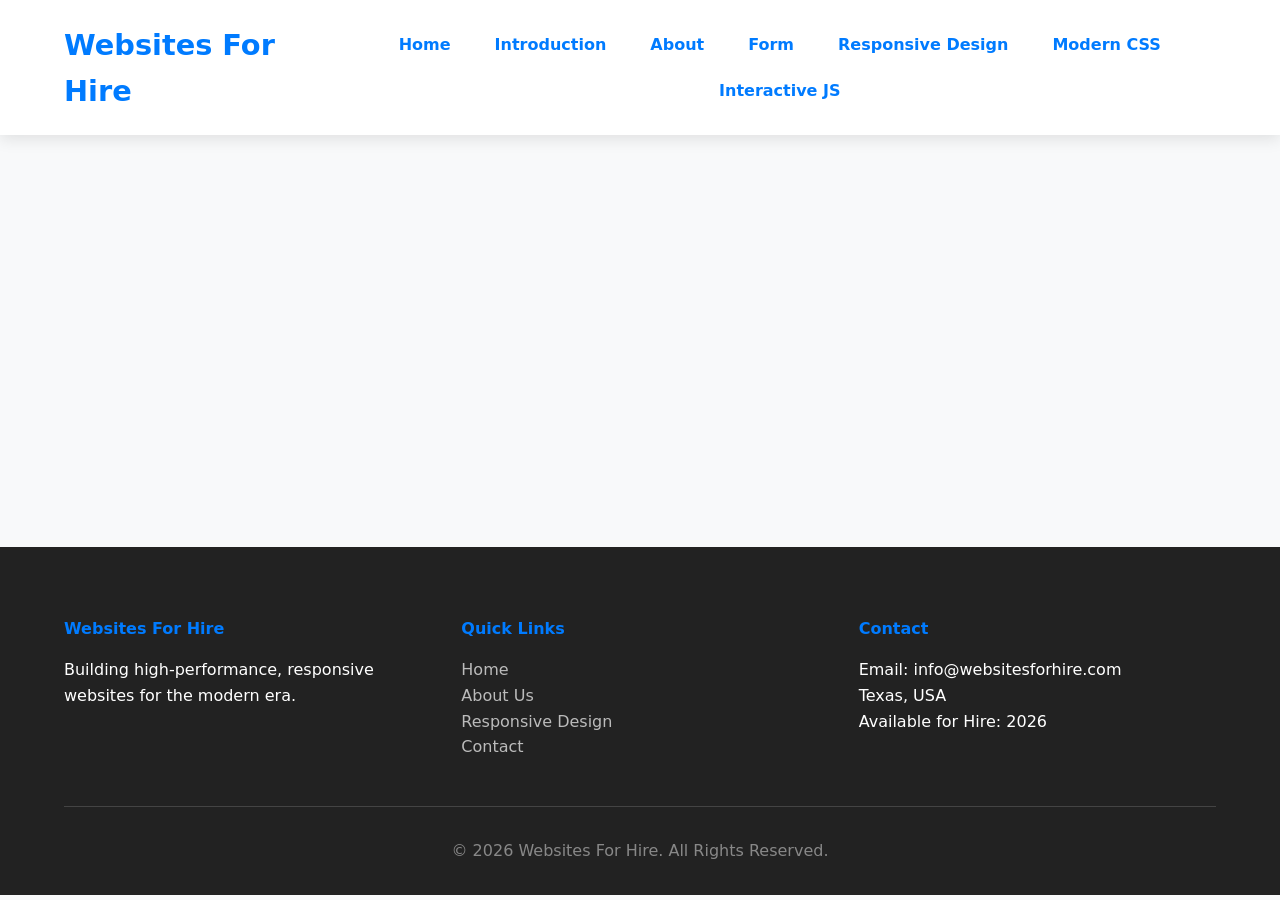
<file: index.html>
<!DOCTYPE html>
<html lang="en">
<head>
    <meta charset="UTF-8">
    <meta name="viewport" content="width=device-width, initial-scale=1.0">
    <title>Home | Websites For Hire</title>
    <link rel="stylesheet" href="CSS/styles.css">
</head>
<body>
    <section class="header-main-container">
        <nav class="nav-container">
            <h1 class="brand-name">Websites For Hire</h1>
            <ul class="nav-links">
                <li><a href="index.html">Home</a></li>
                <li><a href="second-page.html">Introduction</a></li>
                <li><a href="about.html">About</a></li>
                <li><a href="form-page.html">Form</a></li>
                <li><a href="responsive-design.html">Responsive Design</a></li>
                <li><a href="modern-css.html">Modern CSS</a></li>
                <li><a href="interactive-js.html">Interactive JS</a></li>
            </ul>
        </nav>
    </section>

    <main class="container">
        <section class="hero-card reveal">
            <h1>I Build <span class="typing-text"></span></h1>
            <p>Welcome to my professional development portfolio. I specialize in high-performance, responsive websites.</p>
            <a href="second-page.html" class="btn-primary">Get Started</a>
        </section>
    </main>
    <footer>
        <section class="footer-container">
            <section class="footer-column">
                <h4>Websites For Hire</h4>
                <p>Building high-performance, responsive websites for the modern era.</p>
            </section>

            <section class="footer-column">
                <h4>Quick Links</h4>
                <ul>
                    <li><a href="index.html">Home</a></li>
                    <li><a href="about.html">About Us</a></li>
                    <li><a href="responsive-design.html">Responsive Design</a></li>
                    <li><a href="form-page.html">Contact</a></li>
                </ul>
            </section>

            <section class="footer-column">
                <h4>Contact</h4>
                <ul>
                    <li>Email: info@websitesforhire.com</li>
                    <li>Texas, USA</li>
                    <li>Available for Hire: 2026</li>
                </ul>
            </section>
        </section>

        <section class="footer-bottom">
            <p>&copy; 2026 Websites For Hire. All Rights Reserved.</p>
        </section>
    </footer>
    
    <script src="JS/script.js"></script>
</body>
</html>
</file>
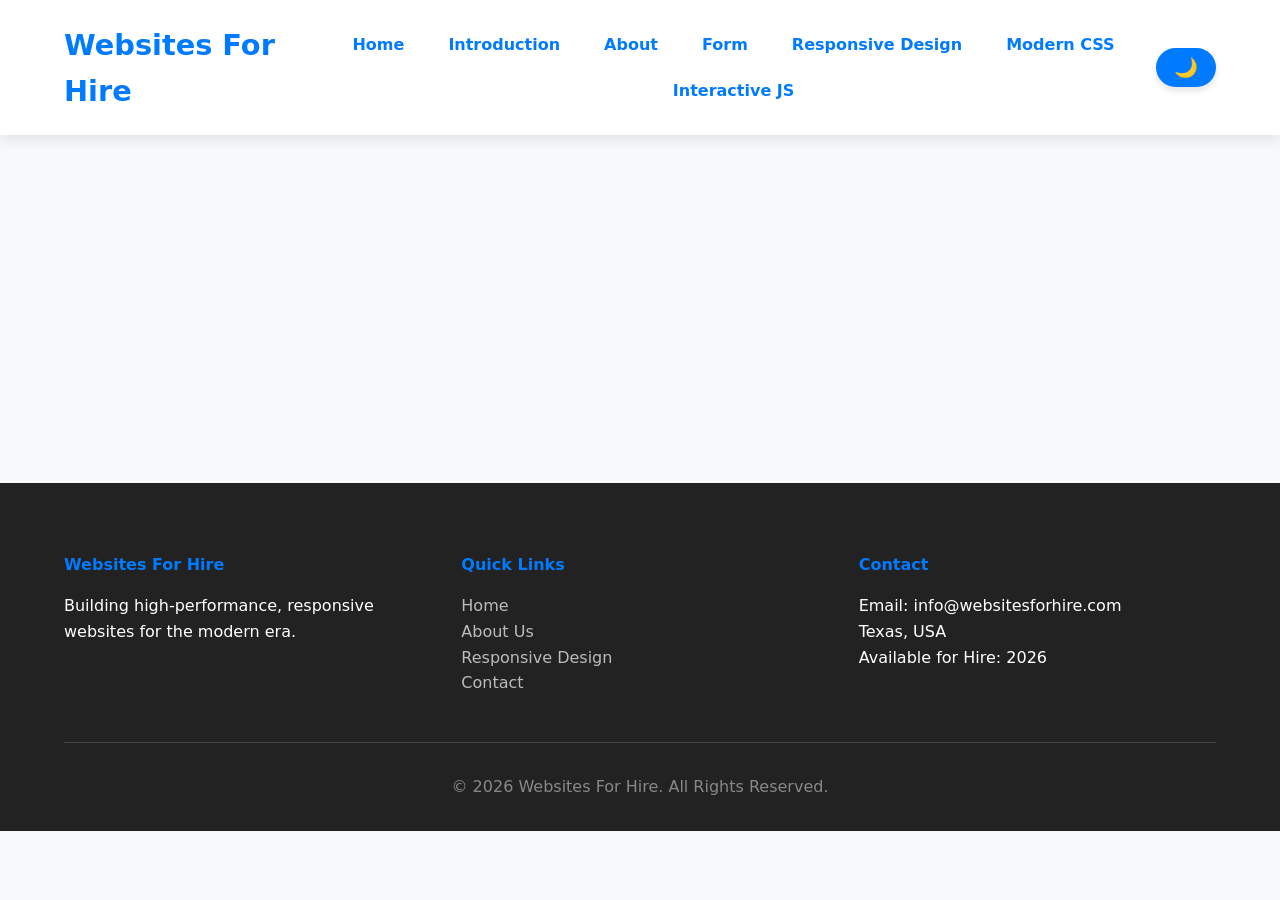
<file: about.html>
<!DOCTYPE html>
<html lang="en">
<head>
    <meta charset="UTF-8">
    <meta name="viewport" content="width=device-width, initial-scale=1.0">
    <title>About | Websites For Hire</title>
    <link rel="stylesheet" href="CSS/styles.css">
</head>
<body>
    <div class="header-main-container">
        <nav class="nav-container">
            <h1 class="brand-name">Websites For Hire</h1>
            <ul class="nav-links">
                <li><a href="index.html">Home</a></li>
                <li><a href="second-page.html">Introduction</a></li>
                <li><a href="about.html">About</a></li>
                <li><a href="form-page.html">Form</a></li>
                <li><a href="responsive-design.html">Responsive Design</a></li>
                <li><a href="modern-css.html">Modern CSS</a></li>
                <li><a href="interactive-js.html">Interactive JS</a></li>
            </ul>
            <button id="theme-toggle">🌙</button>
        </nav>
    </div>

    <main class="container">
        <section class="hero-card reveal">
            <h2>Our Mission</h2>
            <p>Websites For Hire was founded to provide professional, accessible, and high-speed web solutions for businesses of all sizes.</p>
        </section>
    </main>
    <footer>
        <div class="footer-container">
            <div class="footer-column">
                <h4>Websites For Hire</h4>
                <p>Building high-performance, responsive websites for the modern era.</p>
            </div>

            <div class="footer-column">
                <h4>Quick Links</h4>
                <ul>
                    <li><a href="index.html">Home</a></li>
                    <li><a href="about.html">About Us</a></li>
                    <li><a href="responsive-design.html">Responsive Design</a></li>
                    <li><a href="form-page.html">Contact</a></li>
                </ul>
            </div>

            <div class="footer-column">
                <h4>Contact</h4>
                <ul>
                    <li>Email: info@websitesforhire.com</li>
                    <li>Texas, USA</li>
                    <li>Available for Hire: 2026</li>
                </ul>
            </div>
        </div>

        <div class="footer-bottom">
            <p>&copy; 2026 Websites For Hire. All Rights Reserved.</p>
        </div>
    </footer>
    
    <script src="JS/script.js"></script>
</body>
</html>
</file>
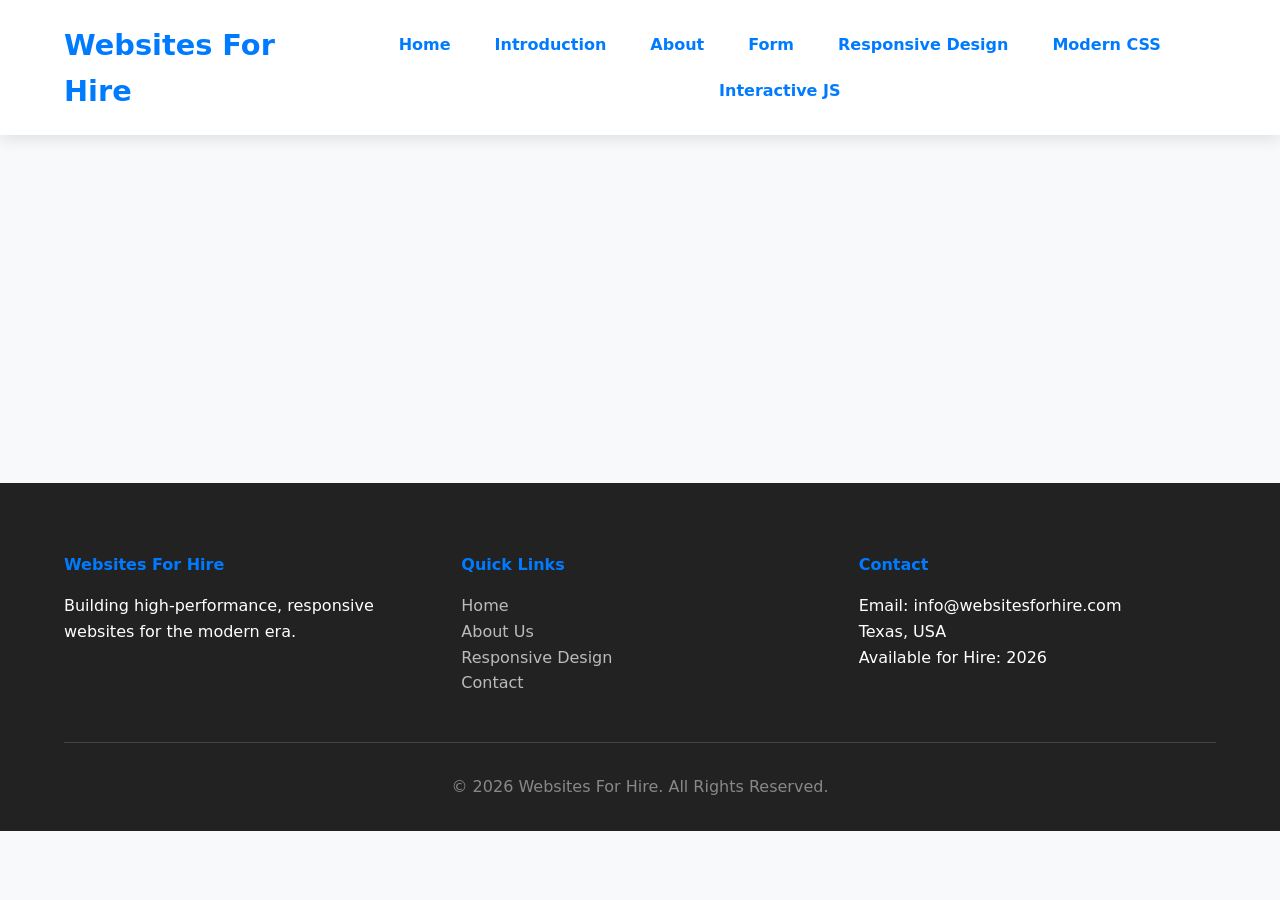
<file: interactive-js.html>
<!DOCTYPE html>
<html lang="en">
<head>
    <meta charset="UTF-8">
    <meta name="viewport" content="width=device-width, initial-scale=1.0">
    <title>Interactive JS | Websites For Hire</title>
    <link rel="stylesheet" href="CSS/styles.css">
</head>
<body>
    <div class="header-main-container">
        <nav class="nav-container">
            <h1 class="brand-name">Websites For Hire</h1>
            <ul class="nav-links">
                <li><a href="index.html">Home</a></li>
                <li><a href="second-page.html">Introduction</a></li>
                <li><a href="about.html">About</a></li>
                <li><a href="form-page.html">Form</a></li>
                <li><a href="responsive-design.html">Responsive Design</a></li>
                <li><a href="modern-css.html">Modern CSS</a></li>
                <li><a href="interactive-js.html">Interactive JS</a></li>
            </ul>
        </nav>
    </div>

    <main class="container">
        <section class="hero-card reveal">
            <h2>JavaScript Interactivity</h2>
            <p>This page demonstrates how JavaScript can detect when you scroll and trigger beautiful animations automatically.</p>
        </section>
    </main>
    <footer>
        <div class="footer-container">
            <div class="footer-column">
                <h4>Websites For Hire</h4>
                <p>Building high-performance, responsive websites for the modern era.</p>
            </div>

            <div class="footer-column">
                <h4>Quick Links</h4>
                <ul>
                    <li><a href="index.html">Home</a></li>
                    <li><a href="about.html">About Us</a></li>
                    <li><a href="responsive-design.html">Responsive Design</a></li>
                    <li><a href="form-page.html">Contact</a></li>
                </ul>
            </div>

            <div class="footer-column">
                <h4>Contact</h4>
                <ul>
                    <li>Email: info@websitesforhire.com</li>
                    <li>Texas, USA</li>
                    <li>Available for Hire: 2026</li>
                </ul>
            </div>
        </div>

        <div class="footer-bottom">
            <p>&copy; 2026 Websites For Hire. All Rights Reserved.</p>
        </div>
    </footer>
    
    <script src="JS/script.js"></script>
</body>
</html>
</file>
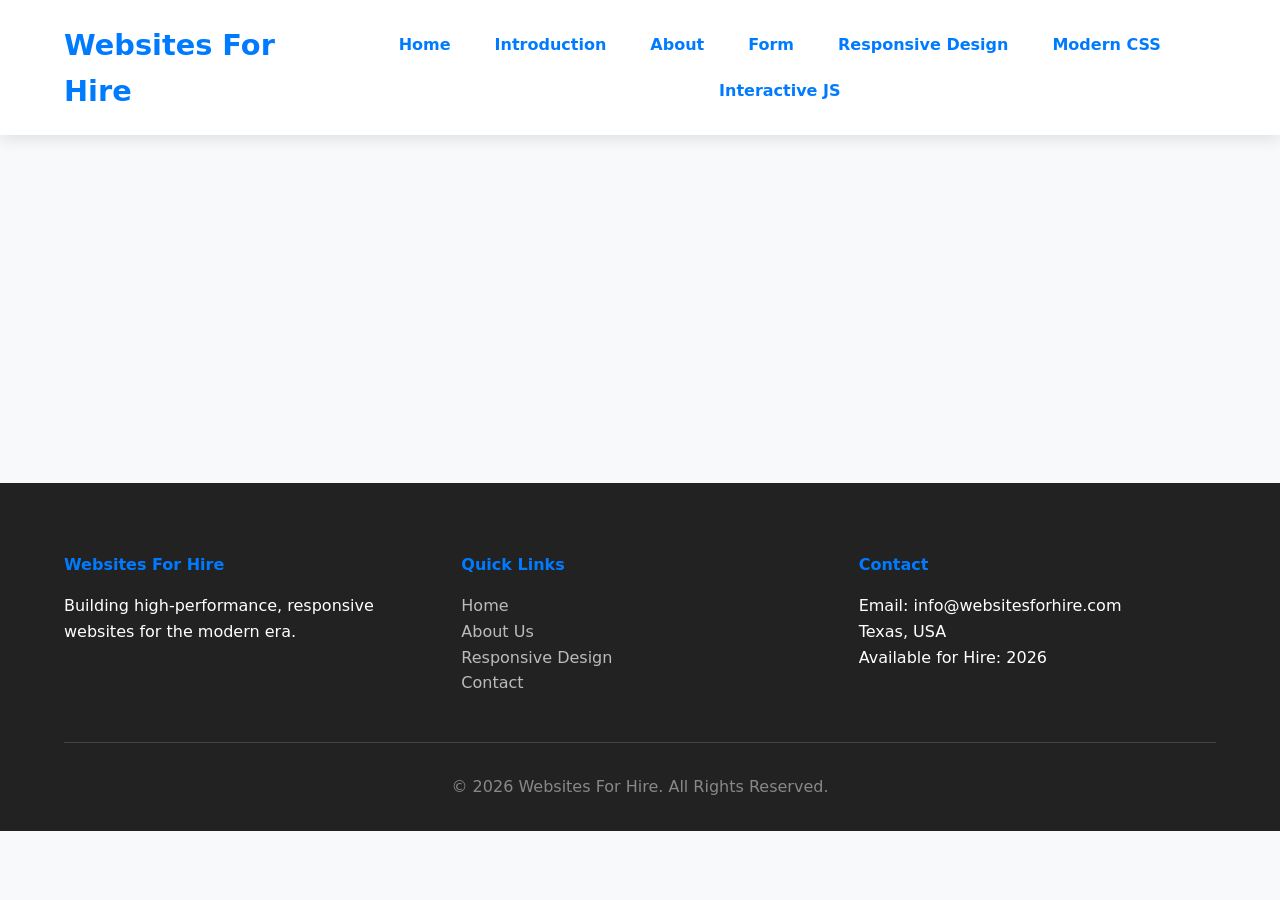
<file: modern-css.html>
<!DOCTYPE html>
<html lang="en">
<head>
    <meta charset="UTF-8">
    <meta name="viewport" content="width=device-width, initial-scale=1.0">
    <title>Modern CSS | Websites For Hire</title>
    <link rel="stylesheet" href="CSS/styles.css">
</head>
<body>
    <div class="header-main-container">
        <nav class="nav-container">
            <h1 class="brand-name">Websites For Hire</h1>
            <ul class="nav-links">
                <li><a href="index.html">Home</a></li>
                <li><a href="second-page.html">Introduction</a></li>
                <li><a href="about.html">About</a></li>
                <li><a href="form-page.html">Form</a></li>
                <li><a href="responsive-design.html">Responsive Design</a></li>
                <li><a href="modern-css.html">Modern CSS</a></li>
                <li><a href="interactive-js.html">Interactive JS</a></li>
            </ul>
        </nav>
    </div>

    <main class="container">
        <section class="hero-card reveal">
            <h2>CSS Variables & Grid</h2>
            <p>Using <code>:root</code> variables and CSS Grid, we've created a site that is incredibly easy to maintain and update.</p>
        </section>
    </main>
    <footer>
        <div class="footer-container">
            <div class="footer-column">
                <h4>Websites For Hire</h4>
                <p>Building high-performance, responsive websites for the modern era.</p>
            </div>

            <div class="footer-column">
                <h4>Quick Links</h4>
                <ul>
                    <li><a href="index.html">Home</a></li>
                    <li><a href="about.html">About Us</a></li>
                    <li><a href="responsive-design.html">Responsive Design</a></li>
                    <li><a href="form-page.html">Contact</a></li>
                </ul>
            </div>

            <div class="footer-column">
                <h4>Contact</h4>
                <ul>
                    <li>Email: info@websitesforhire.com</li>
                    <li>Texas, USA</li>
                    <li>Available for Hire: 2026</li>
                </ul>
            </div>
        </div>

        <div class="footer-bottom">
            <p>&copy; 2026 Websites For Hire. All Rights Reserved.</p>
        </div>
    </footer>
    
    <script src="JS/script.js"></script>
</body>
</html>
</file>
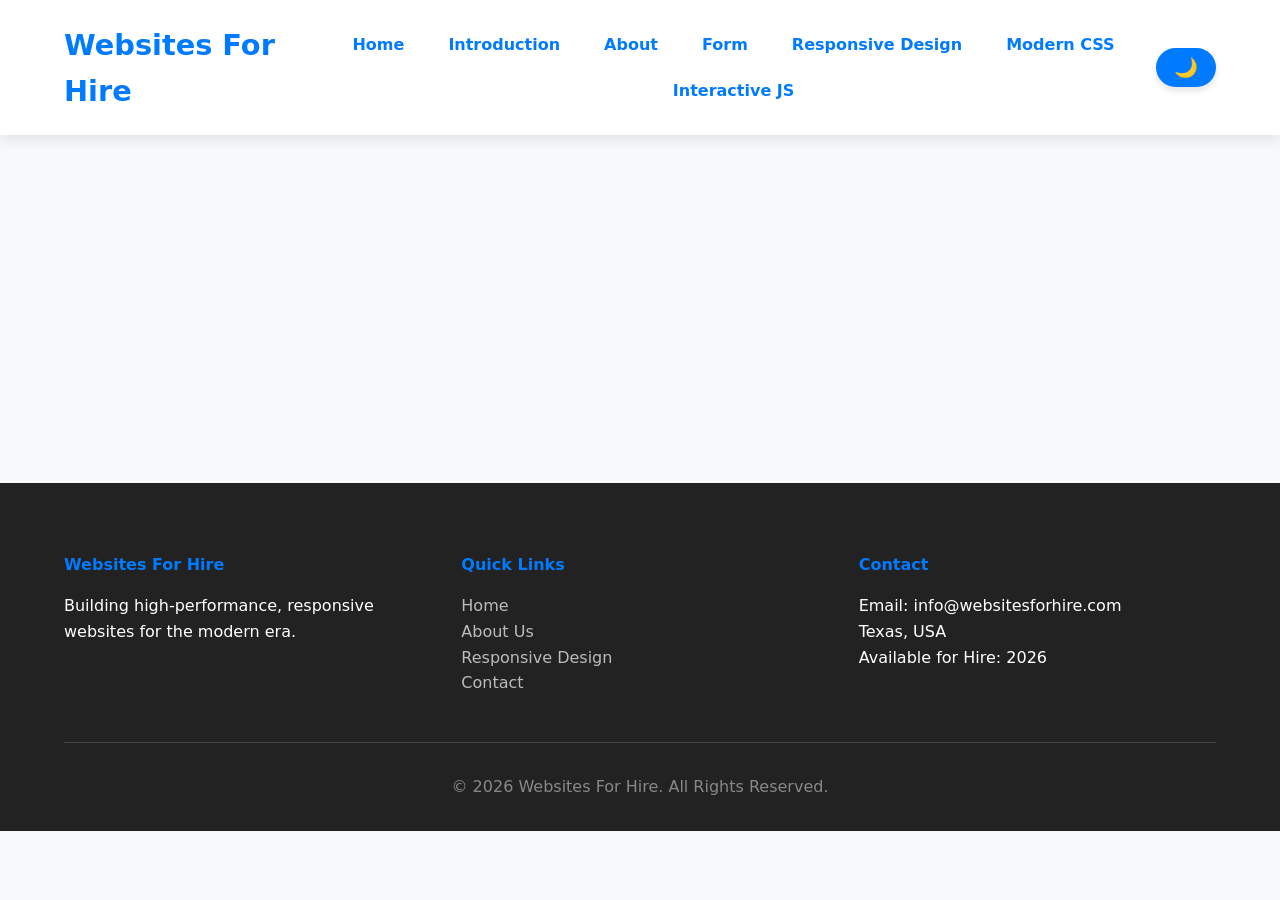
<file: responsive-design.html>
<!DOCTYPE html>
<html lang="en">
<head>
    <meta charset="UTF-8">
    <meta name="viewport" content="width=device-width, initial-scale=1.0">
    <title>Responsive | Websites For Hire</title>
    <link rel="stylesheet" href="CSS/styles.css">
</head>
<body>
    <div class="header-main-container">
        <nav class="nav-container">
            <h1 class="brand-name">Websites For Hire</h1>
            <ul class="nav-links">
                <li><a href="index.html">Home</a></li>
                <li><a href="second-page.html">Introduction</a></li>
                <li><a href="about.html">About</a></li>
                <li><a href="form-page.html">Form</a></li>
                <li><a href="responsive-design.html">Responsive Design</a></li>
                <li><a href="modern-css.html">Modern CSS</a></li>
                <li><a href="interactive-js.html">Interactive JS</a></li>
            </ul>
            <button id="theme-toggle">🌙</button>
        </nav>
    </div>

    <main class="container">
        <section class="hero-card reveal">
            <h2>Truly Responsive</h2>
            <p>Whether you are on a Pixel 7, a tablet, or a 4K desktop, this layout adjusts automatically using Flexbox and Media Queries.</p>
        </section>
    </main>
    <footer>
        <div class="footer-container">
            <div class="footer-column">
                <h4>Websites For Hire</h4>
                <p>Building high-performance, responsive websites for the modern era.</p>
            </div>

            <div class="footer-column">
                <h4>Quick Links</h4>
                <ul>
                    <li><a href="index.html">Home</a></li>
                    <li><a href="about.html">About Us</a></li>
                    <li><a href="responsive-design.html">Responsive Design</a></li>
                    <li><a href="form-page.html">Contact</a></li>
                </ul>
            </div>

            <div class="footer-column">
                <h4>Contact</h4>
                <ul>
                    <li>Email: info@websitesforhire.com</li>
                    <li>Texas, USA</li>
                    <li>Available for Hire: 2026</li>
                </ul>
            </div>
        </div>

        <div class="footer-bottom">
            <p>&copy; 2026 Websites For Hire. All Rights Reserved.</p>
        </div>
    </footer> 
    
    <script src="JS/script.js"></script>
</body>
</html>
</file>
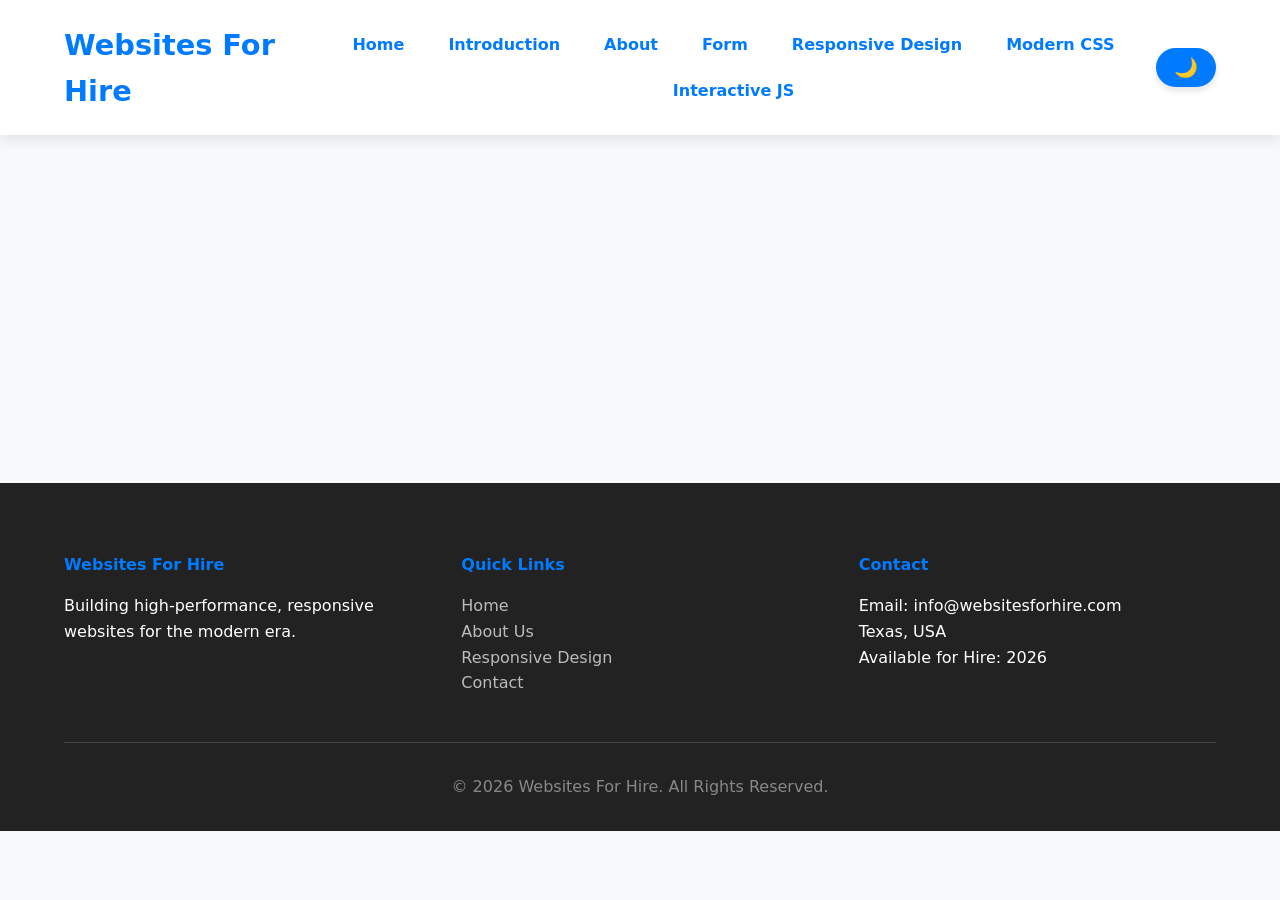
<file: second-page.html>
<!DOCTYPE html>
<html lang="en">
<head>
    <meta charset="UTF-8">
    <meta name="viewport" content="width=device-width, initial-scale=1.0">
    <title>Introduction | Websites For Hire</title>
    <link rel="stylesheet" href="CSS/styles.css">
</head>
<body>
    <div class="header-main-container">
        <nav class="nav-container">
            <h1 class="brand-name">Websites For Hire</h1>
            <ul class="nav-links">
                <li><a href="index.html">Home</a></li>
                <li><a href="second-page.html">Introduction</a></li>
                <li><a href="about.html">About</a></li>
                <li><a href="form-page.html">Form</a></li>
                <li><a href="responsive-design.html">Responsive Design</a></li>
                <li><a href="modern-css.html">Modern CSS</a></li>
                <li><a href="interactive-js.html">Interactive JS</a></li>
            </ul>
            <button id="theme-toggle">🌙</button>
        </nav>
    </div>

    <main class="container">
        <section class="hero-card reveal">
            <h2>Project Overview</h2>
            <p>This project is a masterclass in modern web standards. From semantic HTML to complex JavaScript observers, every line of code is optimized for the user.</p>
        </section>
    </main>
    <footer>
        <div class="footer-container">
            <div class="footer-column">
                <h4>Websites For Hire</h4>
                <p>Building high-performance, responsive websites for the modern era.</p>
            </div>

            <div class="footer-column">
                <h4>Quick Links</h4>
                <ul>
                    <li><a href="index.html">Home</a></li>
                    <li><a href="about.html">About Us</a></li>
                    <li><a href="responsive-design.html">Responsive Design</a></li>
                    <li><a href="form-page.html">Contact</a></li>
                </ul>
            </div>

            <div class="footer-column">
                <h4>Contact</h4>
                <ul>
                    <li>Email: info@websitesforhire.com</li>
                    <li>Texas, USA</li>
                    <li>Available for Hire: 2026</li>
                </ul>
            </div>
        </div>

        <div class="footer-bottom">
            <p>&copy; 2026 Websites For Hire. All Rights Reserved.</p>
        </div>
    </footer>
    
    <script src="JS/script.js"></script>
</body>
</html>
</file>
<file: CSS/styles.css>
/* --- Master CSS for Websites For Hire --- */

:root {
    --primary: #007bff;
    --primary-dark: #0056b3;
    --accent: #2ecc71;
    --bg-light: #f8f9fa;
    --bg-dark: #1a1a1a;
    --card-bg: #ffffff;
    --card-bg-dark: #2d2d2d;
    --text-dark: #333;
    --text-light: #f4f4f4;
    --transition: all 0.3s ease;
}

/* 1. Custom Scrollbar */
::-webkit-scrollbar { width: 12px; }
::-webkit-scrollbar-track { background: #e9ecef; }
::-webkit-scrollbar-thumb {
    background: var(--primary);
    border-radius: 10px;
    border: 3px solid #e9ecef;
}

/* 2. Base Styles */
body {
    margin: 0;
    font-family: 'Segoe UI', system-ui, sans-serif;
    background-color: var(--bg-light);
    color: var(--text-dark);
    transition: var(--transition);
    line-height: 1.6;
    overflow-x: hidden;
}

/* 3. Header & Navigation (Note: This section contains the Nav) */
.header-main-container {
    background: #ffffff;
    padding: 1rem 5%;
    box-shadow: 0 4px 15px rgba(0,0,0,0.1);
    position: sticky;
    top: 0;
    z-index: 1000;
}

.nav-container {
    display: flex;
    flex-direction: column;
    align-items: center;
    max-width: 1200px;
    margin: 0 auto;
    gap: 15px;
}

.brand-name {
    font-size: 1.8rem;
    color: var(--primary);
    font-weight: 800;
    margin: 0;
}

.nav-links {
    list-style: none;
    display: flex;
    flex-wrap: wrap;
    justify-content: center;
    gap: 10px;
    padding: 0;
}

.nav-links a {
    text-decoration: none;
    color: var(--primary);
    font-weight: 600;
    padding: 8px 12px;
    border-radius: 5px;
    transition: var(--transition);
}

.nav-links a.active, .nav-links a:hover {
    background: var(--primary);
    color: #fff !important;
}

/* 4. Professional Theme Toggle */
#theme-toggle {
    background: var(--primary);
    color: white;
    border: none;
    padding: 8px 18px;
    border-radius: 50px;
    cursor: pointer;
    font-size: 1.2rem;
    transition: var(--transition);
    box-shadow: 0 4px 6px rgba(0,0,0,0.1);
}

#theme-toggle:hover {
    transform: scale(1.05);
}

/* 5. Hero Cards & Forms */
.hero-card {
    background: var(--card-bg);
    padding: 3.5rem 2rem;
    border-radius: 20px;
    box-shadow: 0 10px 30px rgba(0,0,0,0.05);
    margin: 40px auto;
    max-width: 800px;
    text-align: center;
}

form { display: flex; flex-direction: column; gap: 15px; text-align: left; }
input, textarea {
    padding: 12px;
    border: 1px solid #ddd;
    border-radius: 8px;
    width: 100%;
    box-sizing: border-box;
}

.btn-primary {
    background: var(--primary);
    color: white;
    padding: 12px;
    border: none;
    border-radius: 8px;
    cursor: pointer;
    font-weight: bold;
}

/* 6. Professional Footer (Updated to Seattle) */
footer {
    background-color: #222;
    color: #fff;
    padding: 3rem 5% 1rem 5%;
    margin-top: 50px;
}

.footer-container {
    display: grid;
    grid-template-columns: repeat(auto-fit, minmax(200px, 1fr));
    gap: 40px;
    max-width: 1200px;
    margin: 0 auto;
}

.footer-column h4 { color: var(--primary); margin-bottom: 1rem; }
.footer-column ul { list-style: none; padding: 0; }
.footer-column ul li a { color: #bbb; text-decoration: none; transition: 0.3s; }
.footer-column ul li a:hover { color: var(--primary); }
.footer-bottom { text-align: center; margin-top: 30px; border-top: 1px solid #444; padding-top: 15px; color: #888; }

/* 7. Animations */
.typing-text {
    color: var(--primary);
    border-right: 3px solid var(--primary);
    white-space: nowrap;
    overflow: hidden;
    display: inline-block;
    letter-spacing: 2px;
    /* Ensure width starts at 0 for the typing effect */
    width: 0;
    animation: 
        blink 0.7s infinite, 
        typing 3.5s steps(30, end) forwards;
}

@keyframes blink { 50% { border-color: transparent; } }

@keyframes typing {
    from { width: 0; }
    to { width: 100%; }
}

.reveal { opacity: 0; transform: translateY(30px); transition: 1s ease; }
.reveal.active { opacity: 1; transform: translateY(0); }

/* 8. AUTOMATIC NIGHT MODE OVERRIDES */
@media (prefers-color-scheme: dark) {
    body {
        background-color: var(--bg-dark);
        color: var(--text-light);
    }
    
    .header-main-container {
        background: #000;
        border-bottom: 1px solid #333;
    }

    .hero-card {
        background: var(--card-bg-dark);
        color: white;
    }

    .brand-name { color: white; }
    
    input, textarea {
        background: #444;
        color: #fff;
        border-color: #555;
    }
}

/* 9. Desktop View Adjustments */
@media (min-width: 992px) {
    .nav-container { flex-direction: row; justify-content: space-between; }
    .nav-links { gap: 20px; }
}
</file>
